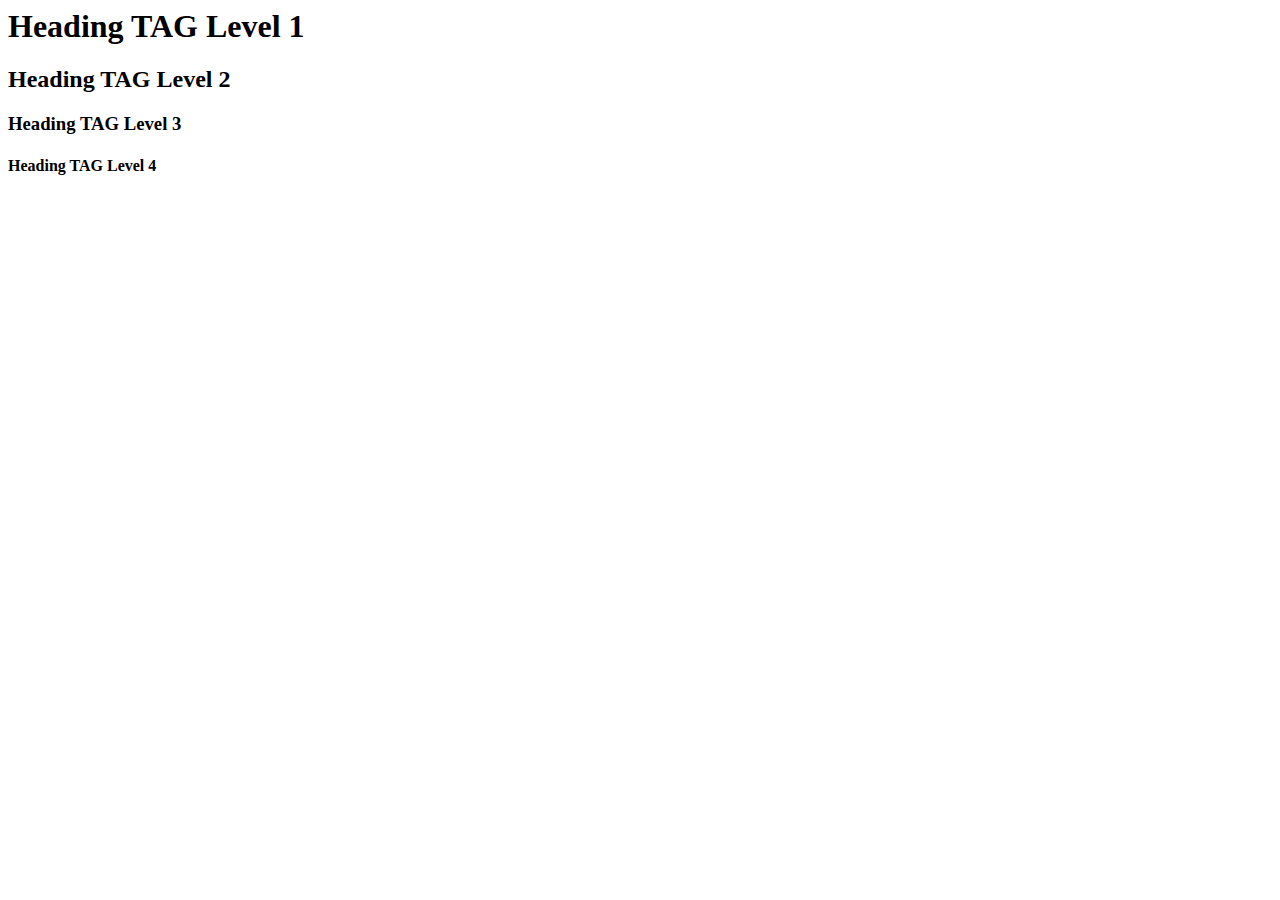
<file: home.html>
<html>
<head>
<title> Welcome to GitHub Demos</title>
</head>
<body>
  <h1> Heading TAG Level 1</h1>
  <h2> Heading TAG Level 2</h2>
  <h3> Heading TAG Level 3</h3>
  <h4> Heading TAG Level 4</h4>
</body>
</html>
</file>
